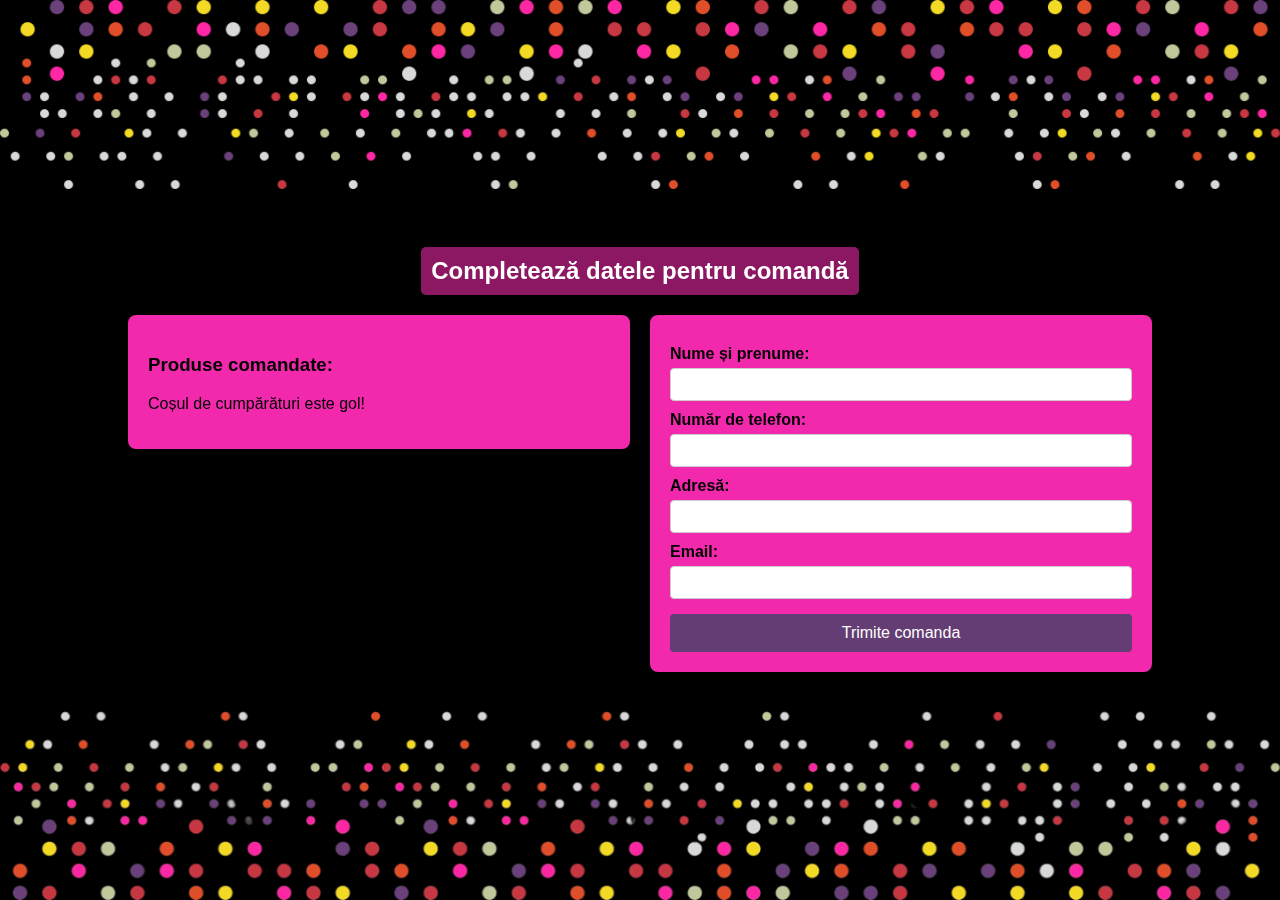
<file: pag2.html>
<!DOCTYPE html>
<html lang="ro">
<head>
    <meta charset="UTF-8">
    <meta name="viewport" content="width=device-width, initial-scale=1.0">
    <title>Finalizează comanda</title> 
    <link rel="stylesheet" href="pag2.css">
</head>
<body>
    <img src="img/Group 2.png" alt="Background de sus" class="top-image">
   <!-- <img src="img/LOGO.png" alt="Imagine deasupra titlului" class="logo">-->
    <h2>Completează datele pentru comandă</h2>
    
    <div class="container-wrapper">
        <div id="cartItems">
            <h3>Produse comandate:</h3>
            <!-- Produsele din coș vor fi afișate aici -->
        </div>
        
        <form id="orderForm" action="index.php" method="post">
            <label for="nume">Nume și prenume:</label>
            <input type="text" id="nume" name="nume" required>
    
            <label for="telefon">Număr de telefon:</label>
            <input type="tel" id="telefon" name="telefon" required>
    
            <label for="adresa">Adresă:</label>
            <input type="text" id="adresa" name="adresa" required>
    
            <label for="email">Email:</label>
            <input type="email" id="email" name="email" required>
    
            <input type="hidden" name="cartData" id="cartData">
            <button type="submit">Trimite comanda</button>
        </form>
    </div>

    <script>
        let cart = JSON.parse(localStorage.getItem("cart")) || [];

        function displayCart() {
            let cartItemsDiv = document.getElementById("cartItems");
            cartItemsDiv.innerHTML = "<h3>Produse comandate:</h3>";

            if (cart.length === 0) {
                cartItemsDiv.innerHTML += "<p>Coșul de cumpărături este gol!</p>";
                return;
            }

            let total = 0;

            cart.forEach((item, index) => {
                let itemTotal = item.price * (item.quantity || 1);
                total += itemTotal;

                let cartItem = document.createElement("div");
                cartItem.classList.add("cart-item");

                cartItem.innerHTML = `
                    <div class="cart-item-details">
                        <span class="item-name">${item.name}</span> - 
                        <span class="item-price">${item.price} MDL</span>
                        <button class="quantity-btn decrease" data-index="${index}">-</button>
                        <span class="item-quantity">${item.quantity || 1}</span>
                        <button class="quantity-btn increase" data-index="${index}">+</button>
                    </div>
                    <button class="remove-btn" data-index="${index}">Șterge</button>
                `;

                cartItemsDiv.appendChild(cartItem);
            });

            let totalElement = document.createElement("p");
            totalElement.innerHTML = `<strong>Total comanda: ${total} MDL</strong>`;
            cartItemsDiv.appendChild(totalElement);

            document.getElementById("cartData").value = JSON.stringify(cart);

            addEventListeners();
        }

        function addEventListeners() {
            document.querySelectorAll('.quantity-btn.decrease').forEach(btn => {
                btn.addEventListener('click', () => changeQuantity(btn.dataset.index, -1));
            });

            document.querySelectorAll('.quantity-btn.increase').forEach(btn => {
                btn.addEventListener('click', () => changeQuantity(btn.dataset.index, 1));
            });

            document.querySelectorAll('.remove-btn').forEach(btn => {
                btn.addEventListener('click', () => removeFromCart(btn.dataset.index));
            });
        }

        function changeQuantity(index, change) {
            index = Number(index);
            if (cart[index]) {
                let newQuantity = cart[index].quantity + change;
                if (newQuantity >= 1 && newQuantity <= 20) {
                    cart[index].quantity = newQuantity;
                    updateCart();
                }
            }
        }

        function removeFromCart(index) {
            index = Number(index);
            if (cart[index]) {
                cart.splice(index, 1);
                updateCart();
            }
        }

        function updateCart() {
            localStorage.setItem("cart", JSON.stringify(cart));
            displayCart();
        }

        window.onload = displayCart;
    </script>
        <img src="img/Group41.png" alt="Background de jos" class="bottom-image">
</body>
</html>
</file>
<file: pag2.css>
body {
    font-family: Arial, sans-serif;
    display: flex;
    flex-direction: column;
    align-items: center;
    justify-content: center;
    height: 100vh;
    margin: 0;
    background-color: #000000;
}

h2 {
    text-align: center;
    margin-bottom: 20px;
    color: white;
    display: inline-block; /* Se aplică background doar pe text */
    padding: 10px; /* Spațiu interior pentru text */
    background-color: #8C1864; /* Aici poți seta culoarea dorită */
    border-radius: 5px; /* Opțional, pentru colțuri rotunjite */
}

.container-wrapper {
    display: flex;
    justify-content: space-between;
    align-items: flex-start;
    width: 80%;
    max-width: 1200px;
    gap: 20px;
}

#cartItems, form {
    width: 48%;
    background:#F229AC;
    padding: 20px;
    border-radius: 8px;
    box-shadow: 0 0 10px rgba(0, 0, 0, 0.1);
}

form {
    display: flex;
    flex-direction: column;
}

label {
    margin-top: 10px;
    font-weight: bold;
}

input {
    padding: 8px;
    margin-top: 5px;
    border: 1px solid #ccc;
    border-radius: 4px;
}

button {
    margin-top: 15px;
    padding: 10px;
    background-color: #633D73;
    color: white;
    border: none;
    border-radius: 4px;
    cursor: pointer;
    font-size: 16px;
}

button:hover {
    background-color: #0056b3;
}

.cart-item {
    display: flex;
    justify-content: space-between;
    align-items: center;
    padding: 10px;
    border-bottom: 1px solid #ddd;
}

.cart-item-details {
    display: flex;
    align-items: center;
    gap: 10px;
}

.remove-btn, .quantity-btn {
    background-color: red;
    color: white;
    border: none;
    padding: 5px 10px;
    cursor: pointer;
    border-radius: 4px;
}

.quantity-btn {
    background-color: #28a745;
}

.quantity-btn:hover {
    background-color: #218838;
}

.remove-btn:hover {
    background-color: darkred;
}


/* Poziționarea imaginii de sus */
.top-image {
    position: fixed;
    top: 0;
    left: 0;
    width: 100%;
    height: auto; /* Ajustează dimensiunea imaginii pentru a nu o întinde pe verticală */
    z-index: -1; /* Imaginea de sus trebuie să fie în spatele conținutului */
}

/* Poziționarea imaginii de jos */
.bottom-image {
    position: fixed;
    bottom: 0;
    left: 0;
    width: 100%;
    height: auto; /* Ajustează dimensiunea imaginii pentru a nu o întinde pe verticală */
    z-index: -1; /* Imaginea de jos trebuie să fie în spatele conținutului */
}
.logo {
    z-index: 11;
    width: 100px; /* Poți seta dimensiunea dorită pentru logo (ex: 200px) */
    height: auto; /* Păstrează proporțiile imaginii */
    display: block; /* Asigură-te că imaginea este un element de tip block pentru aliniere */
    margin: 0 auto; /* Centerizează imaginea pe orizontală */
    padding-bottom: 20px; /* Adaugă un spațiu între logo și titlu */

}
</file>
